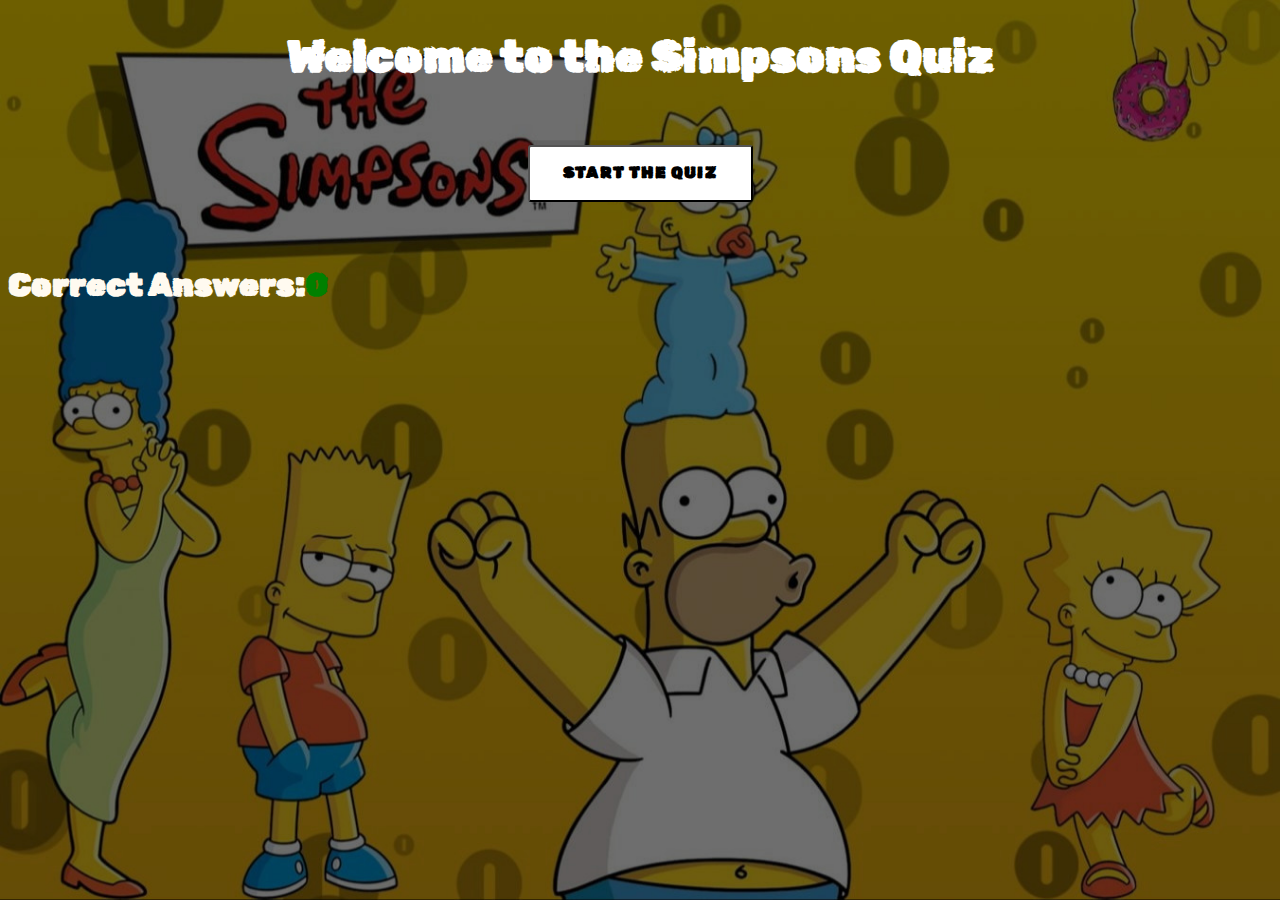
<file: index.html>
<!DOCTYPE html>
<html lang="en">

<head>
    <meta charset="UTF-8">
    <meta http-equiv="X-UA-Compatible" content="IE=edge">
    <meta name="viewport" content="width=device-width, initial-scale=1.0">

    <link rel="stylesheet" href="assets/css/style.css">
    <link rel="icon" type="image/x-icon" href="assets/images/favicon-32x32.png">
    <title>The Simpsons Quiz</title>
</head>

<body>

    <!-- header -->
    <header>
        <a href="index.html">
            <h1 class="heading">Welcome to the Simpsons Quiz</h1>
        </a>
    </header>

    <!-- questions -->

    <div class="container">
        <div id="question-container" class="hide">
            <div id="question">Question</div>
            <div id="answer-buttons" class="btn-grid">
                <button class="btn" id="1" data-answer="" onclick="checkAnswer(this)">Answer 1</button>
                <button class="btn" id="2" data-answer="" onclick="checkAnswer(this)">Answer 2</button>
                <button class="btn" id="3" data-answer="" onclick="checkAnswer(this)">Answer 3</button>
                <button class="btn" id="4" data-answer="" onclick="checkAnswer(this)">Answer 4</button>
            </div>
        </div>

    <!-- start quiz button -->
        <div class="controls">
            <button id="start-btn" class="start-btn btn">Start the Quiz</button>
        </div>

    <!-- score counter -->
        <div id="score-table">
            <p id="right_answer_table">Correct Answers:<span id="right_answers">0</span></p>
        </div>
    <!-- restart quiz button -->
        <div id="restart" class="hide">
            <button class="btn" onclick="startGame()">Restart Quiz</button>
        </div>

    </div>

    <script src="assets/js/script.js"></script>
    <script src="assets/js/questions.js"></script>
</body>

</html>
</file>
<file: assets/css/style.css>
@import url('https://fonts.googleapis.com/css2?family=Rubik+Distressed&display=swap');
@import url('https://fonts.googleapis.com/css2?family=Rubik+Bubbles&display=swap');

/* Home Page */
body {
  background-image: url("../images/background-modified1.jpg");
  background-repeat: no-repeat;
  background-attachment: fixed; 
  background-size: 100% 100%;
}

.heading {
  font-family: 'Rubik Distressed', cursive;
  color: white;
  text-align: center;
  font-size:3.5vw;
  width: 100%;
}

a {
  text-decoration: none;
}

#Quizbutton {
  position: absolute;
  top: 50%;
  left: 50%;
  transform: translate(-50%, -50%);
}

#takethequiz {
  margin-left: 18rem;
  background-color: white;
  font-family: 'Rubik Distressed', cursive;
  color: black;
}

.controls {
  text-align: center;
}

/* Game Layout */

.btn {
  position: relative;
  font-family: "Raleway", sans-serif;
  text-transform: uppercase;
  letter-spacing: 1.2px;
  font-family: 'Rubik Distressed', cursive;
  color: black;
  background-color: white;
  text-align: center;
  margin: 2rem;
}

.btn:hover {
  background-color: black;
  color: white;
}

button {
  padding: 1em 2.1em 1.1em;
  border-radius: 3px;
  margin: 8px 8px 8px 8px;
  color: #fbdedb;
  background-color: #fbdedb;
  display: inline-block;
  -webkit-transition: 0.3s;
  -moz-transition: 0.3s;
  -o-transition: 0.3s;
  transition: 0.3s;
  font-family: 'Rubik Distressed', cursive;
  font-weight: 800;
  font-size: 1.00em;
  text-transform: uppercase;
  text-align: center;
  -webkit-box-shadow: 0em -0.3rem 0em rgba(0, 0, 0, 0.1)
}

.hide {
display: none;
}

#question-container {
  text-align: center;
}

#question {
  font-family: 'Rubik Bubbles', cursive;
  color :white;
  font-size: 4.0vw;
  width: 55%;
  margin-top: 7rem;
  text-align: center;
  display: inline-block;
}

#return {
  font-family: 'Rubik Distressed', cursive;
  color: black;
}

/* Score Counter */
#score-table {
  height: auto;
  text-align: left;
  display: inline-block;
}



#right_answer_table {
  font-size: 200%;
  font-weight: bolder;
  font-family: 'Rubik Distressed', cursive;
  color: floralwhite;

}

#right_answers {
  color: green;
  font-weight: bold;
}
</file>
